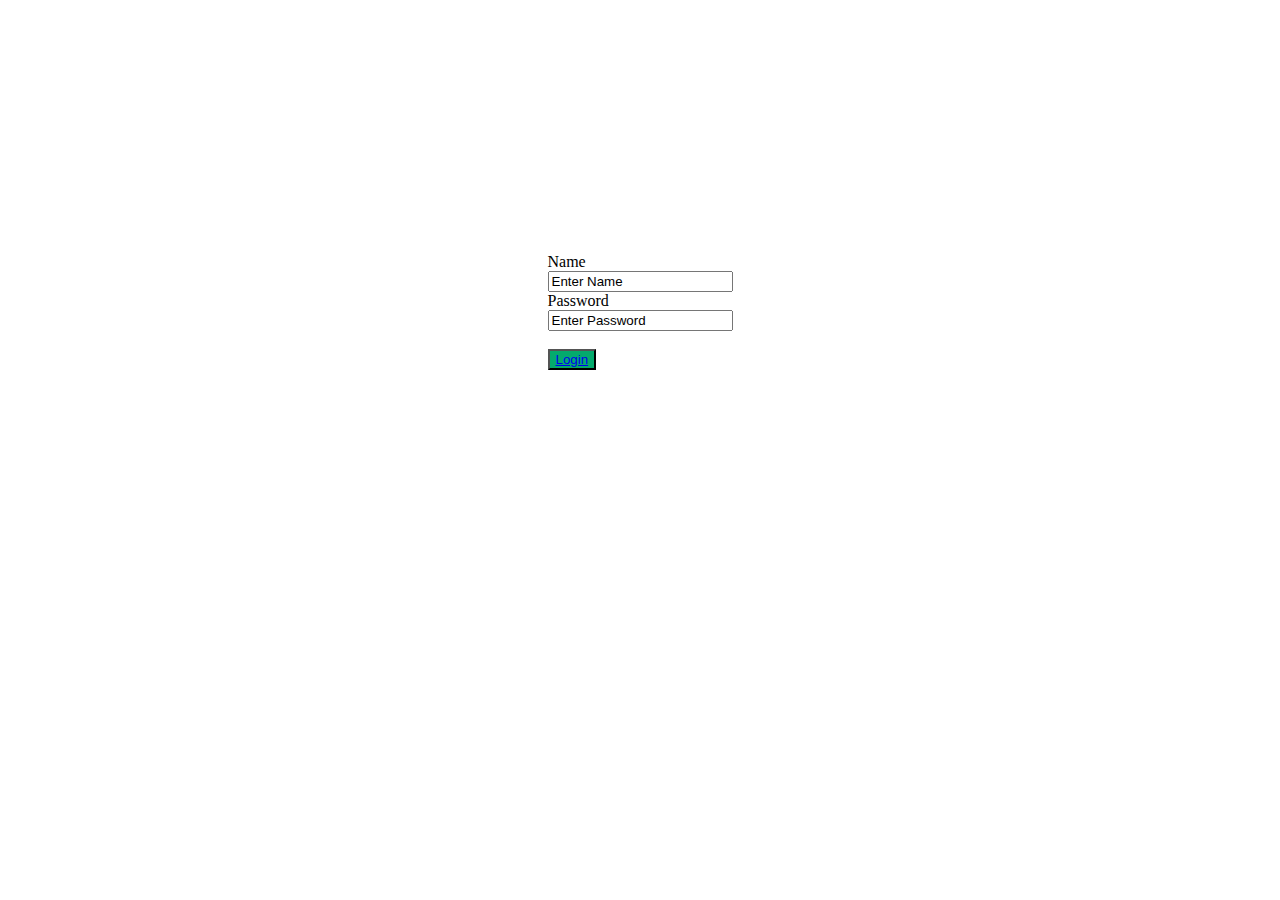
<file: LMS/student-login.html>
<!DOCTYPE html>
<html lang="en">
<head>
    <meta charset="UTF-8">
    <meta http-equiv="X-UA-Compatible" content="IE=edge">
    <link rel="stylesheet" href="login-style.css">
    <script src="script.js"></script>
    <meta name="viewport" content="width=device-width, initial-scale=1.0">
    <title>Student Login</title>
</head>
<body>



    <div class = "login">
        <form>
            <label for="sname">Name</label><br>
            <input type="text" id="sname" name="sname" value="Enter Name"><br>
            <label for="pswrd">Password</label><br>
            <input type="text" id="pswrd" name="pswrd" value="Enter Password"><br><br>
            <button type="submit" id = "login-button" onclick = "showAlert()"><a href = "/index.html" >Login</a></button>
        </form> 
    </div>
 
</body>
</html>
</file>
<file: LMS/login-style.css>
.login
{
    display: flex;
    justify-content: center;
    margin-top: 20%;
}

#login-button
{
    background-color: #04AA6D;
}
</file>
